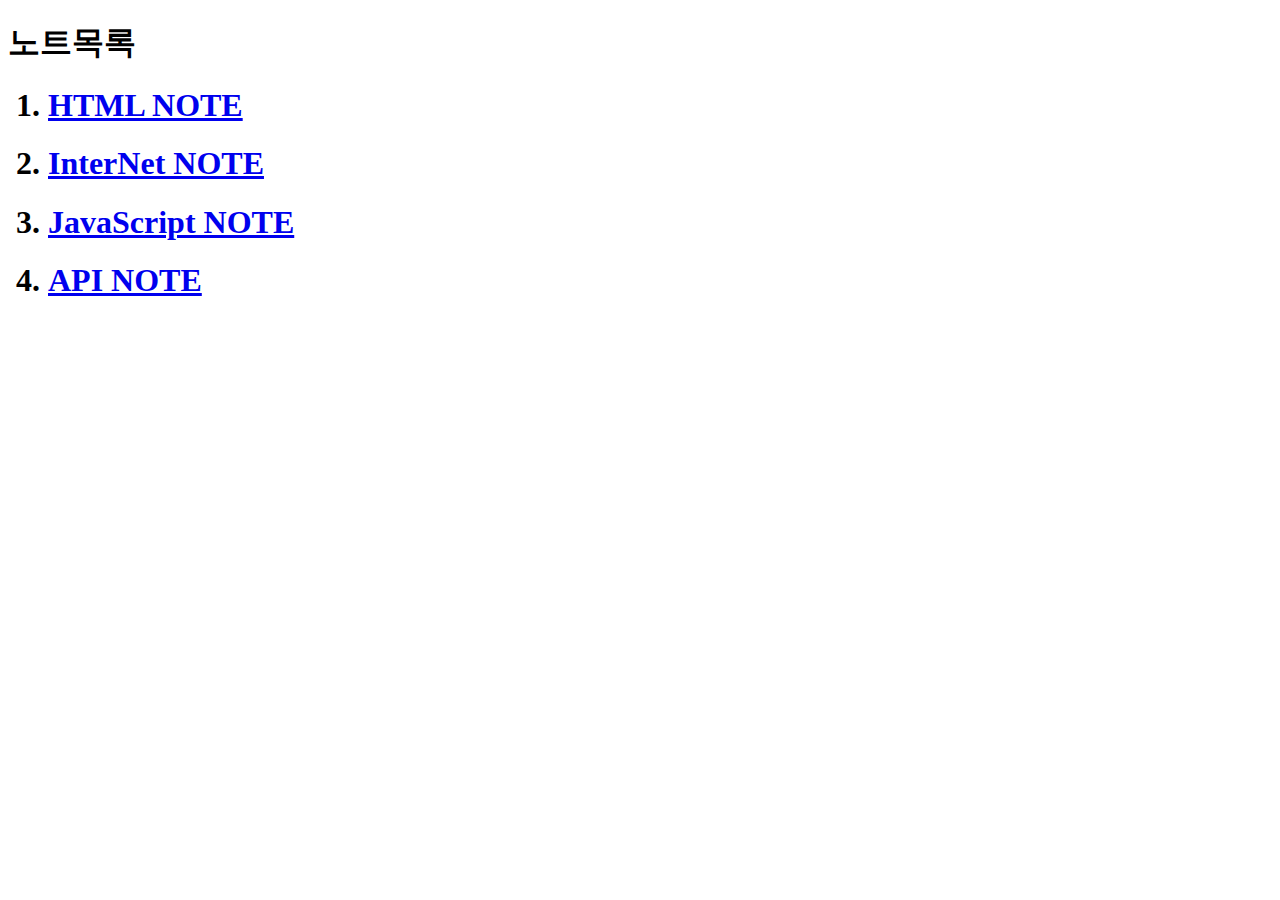
<file: index.html>
<!DOCTYPE html>
<html>
    <head>
        <title>NOTE</title>
    </head>
    <body>
        <h1>노트목록</h1>
        <ol>
        <h1><li><a href="html.html">HTML NOTE</a></h1></li>
        <h1><li><a href="internet.html">InterNet NOTE</a></h1></li>
        <h1><li><a href="Js.html">JavaScript NOTE</a></h1></li>
        <h1><li><a href="api.html">API NOTE</a></h1></li>
        </ol>
        
    </body>
</html>
</file>
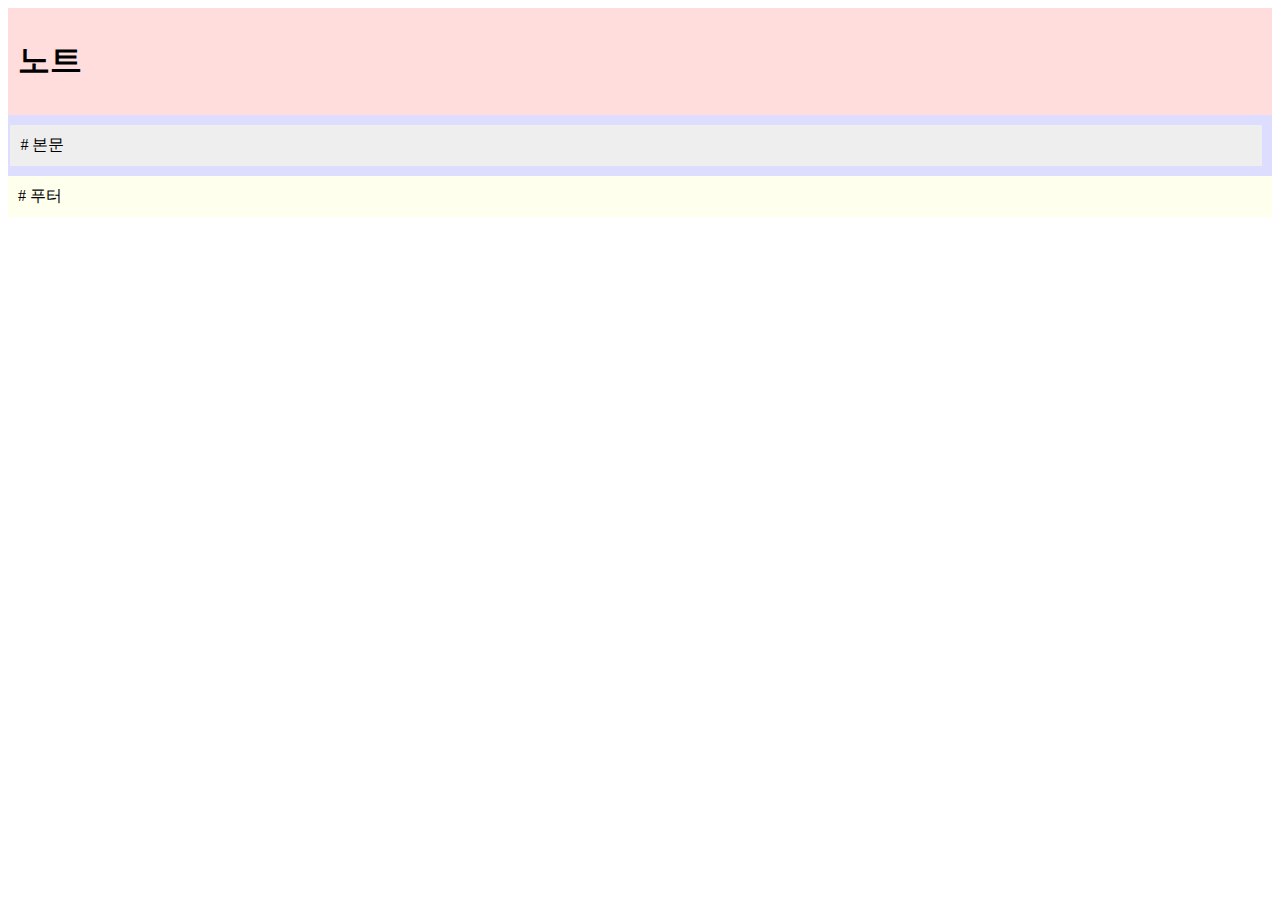
<file: API.html>
<!DOCTYPE html>
<html>
    <head>
        <link href="sidebar.css" rel="stylesheet" type="text/css"></style>
        <style>
            div.content {width:99%; float:right;}
        </style>
    </head>
    <body>
        <div id="wrap">
            <header id="header">
                <h1>노트</h1>
            </header>
            <!-- <nav id="nav">
                <ul>
                    <li>메뉴 1</li>
                    <li>메뉴 2</li>
                    <li>메뉴 3</li>   
                </ul>       
            </nav> -->
            <section id="container">
                <div class="content">
                    <article>
                        # 본문
                    </article>           
                </div>
                <!-- <aside id="aside">
                    # 사이드바
                </aside> -->
            </section>
            <footer id="footer">
                # 푸터       
            </footer>
        </div>
        
    </body>
</html>
</file>
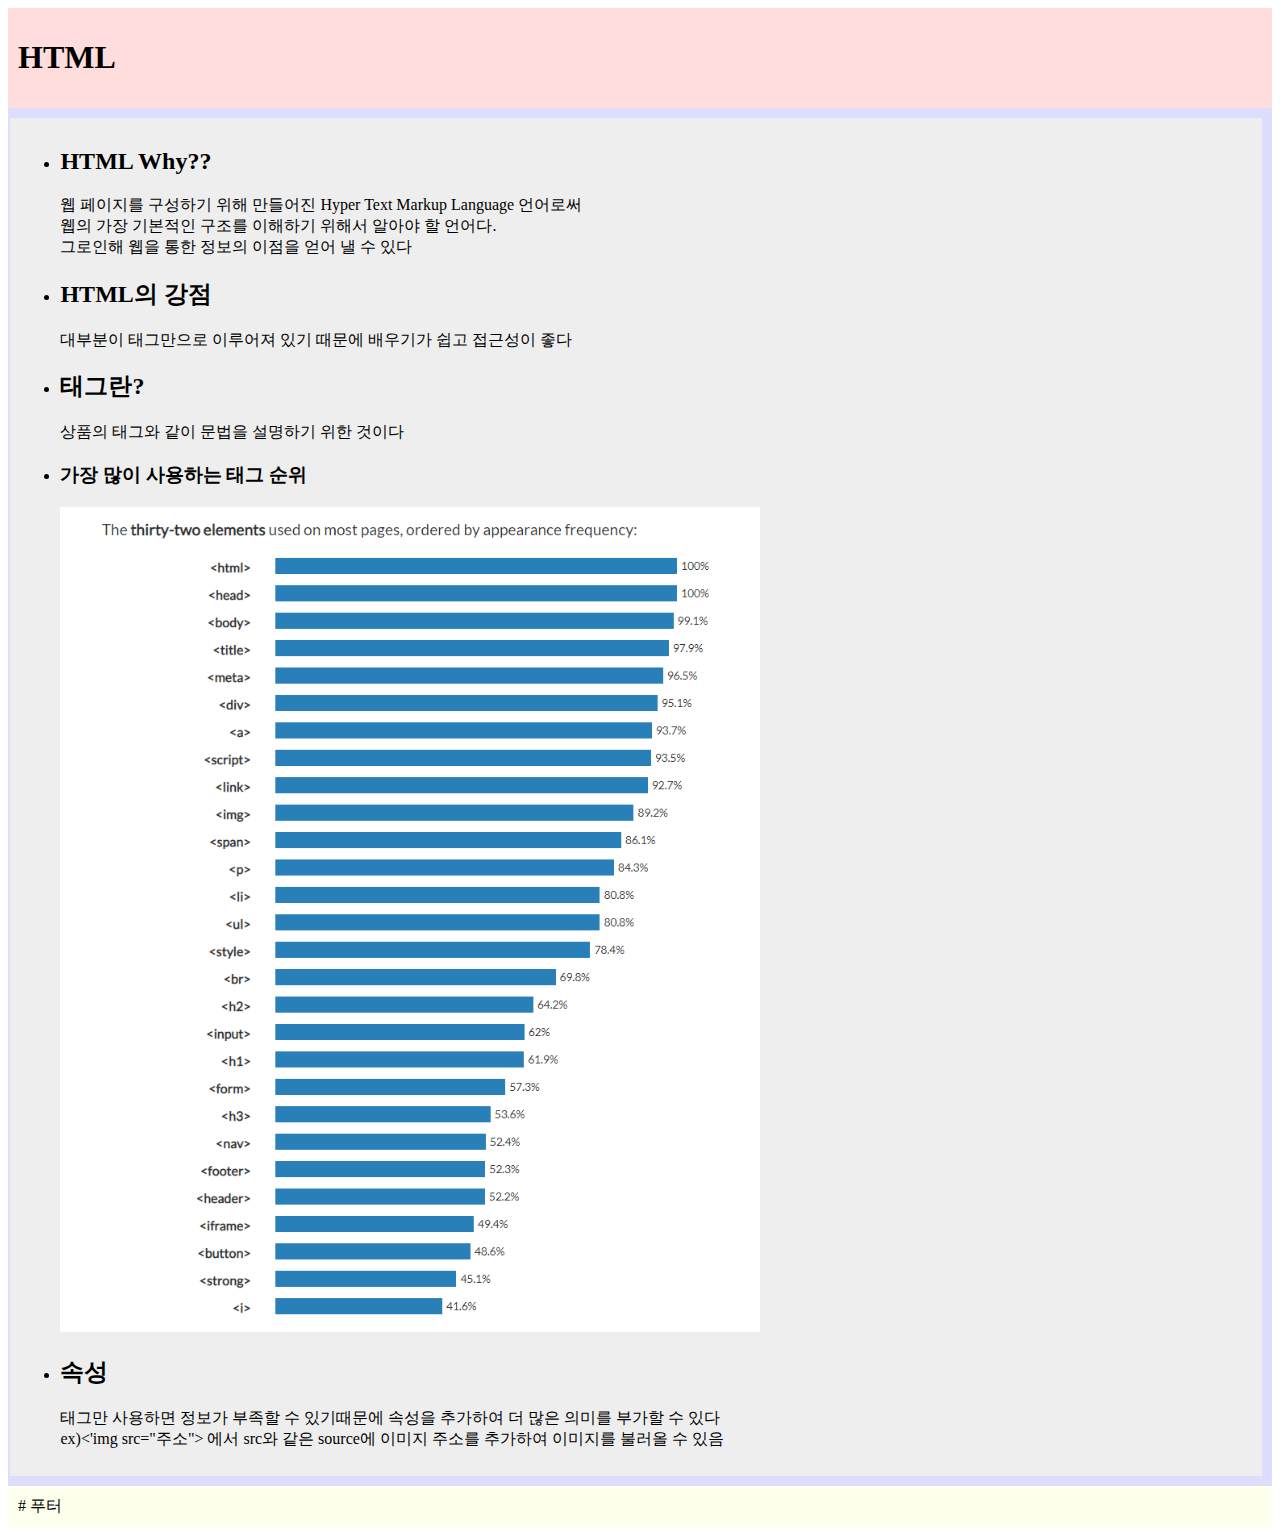
<file: html.html>
<!DOCTYPE html>
<html>
    <head>
        <meta charset="Utf-8">
        <link href="sidebar.css" rel="stylesheet" type="text/css"></style>
        <title>HTML NOTE</title>
    <style>
        div.content {width:99%; float:right;}
    </style>
    </head>
    <body>
        <div id="wrap">
            <header id="header">
                <h1>HTML</h1>
            </header>
            <!-- <nav id="nav">
                <ul>
                    <li>메뉴 1</li>
                    <li>메뉴 2</li>
                    <li>메뉴 3</li>   
                </ul>       
            </nav> -->
            <section id="container">
                <div class="content">
                    <article>
                    <ul>
                        <li><p><h2>HTML Why??</h2></p></li>
                        웹 페이지를 구성하기 위해 만들어진 Hyper Text Markup Language 언어로써<br>
                        웹의 가장 기본적인 구조를 이해하기 위해서 알아야 할 언어다.<br> 그로인해 웹을 통한
                        정보의 이점을 얻어 낼 수 있다 
                        
                        <li><p><h2>HTML의 강점</h2></p></li>
                        대부분이 태그만으로 이루어져 있기 때문에 배우기가 쉽고 접근성이 좋다
                        
                        <li><p><h2>태그란?</h2></p></li>
                        상품의 태그와 같이 문법을 설명하기 위한 것이다
                        
                        <li><p><h3>가장 많이 사용하는 태그 순위</h3></p>
                        <img src="html code rannking.png" width="700PX;" onclick="window.open(this.src)">

                        <li><p><h2>속성</h2></p></li>
                        태그만 사용하면 정보가 부족할 수 있기때문에 속성을 추가하여
                        더 많은 의미를 부가할 수 있다<br>
                        ex)<'img src="주소"> 에서 src와 같은 source에 이미지 주소를 추가하여
                        이미지를 불러올 수 있음 
                       
                    </ul>
                    </article>           
                </div>
                <!-- <aside id="aside">
                    <ol>
                        <li>안녕</li>
                        <li>공부</li>
                    </ol>
                </aside> -->
            </section>
            <footer id="footer">
                # 푸터       
            </footer>
        </div>
        
    </body>
</html>
</file>
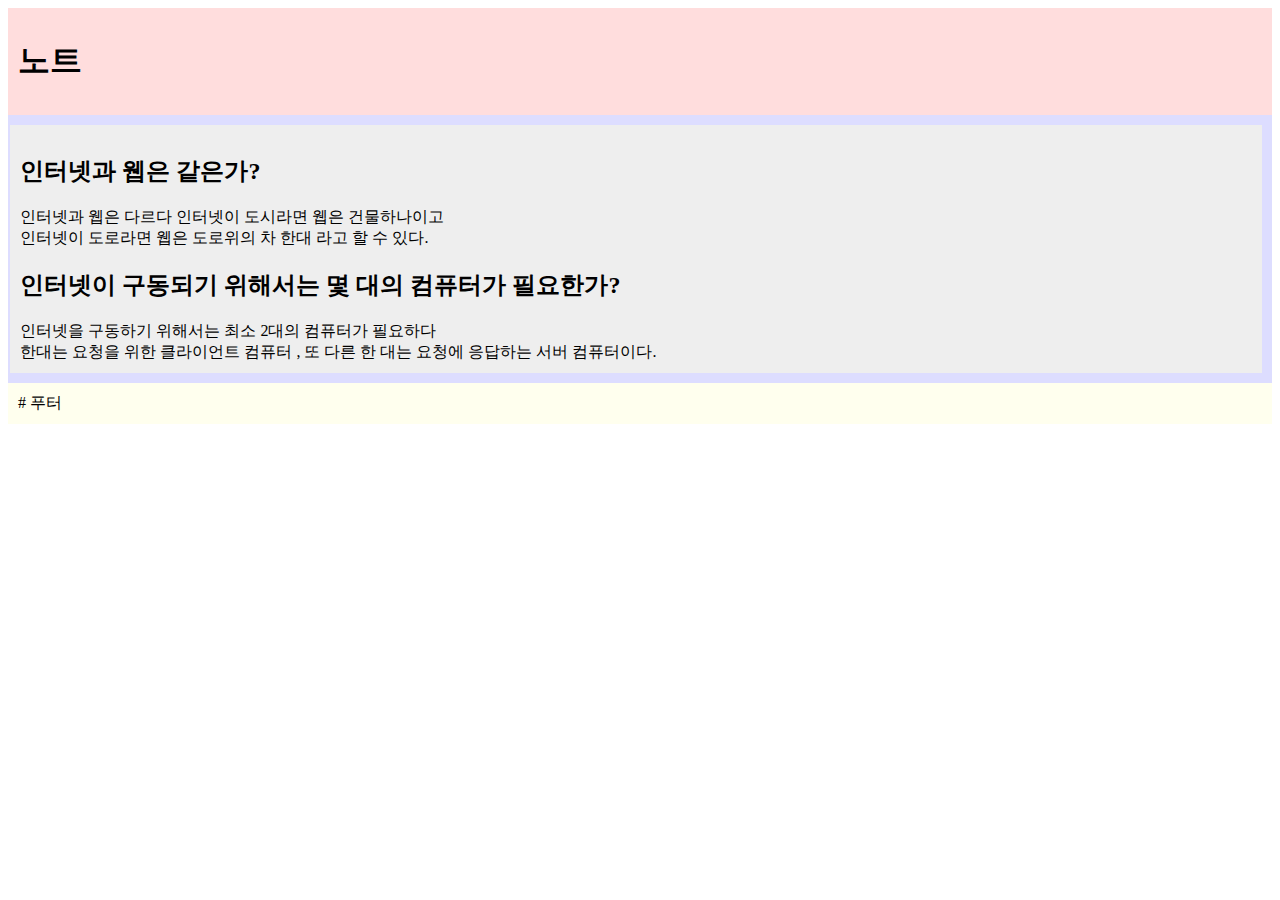
<file: internet.html>
<!DOCTYPE html>
<html>
    <head>
        <link href="sidebar.css" rel="stylesheet" type="text/css"></style>
        <style>
            div.content {width:99%; float:right;}
        </style>
    </head>
    <body>
        <div id="wrap">
            <header id="header">
                <h1>노트</h1>
            </header>
            <!-- <nav id="nav">
                <ul>
                    <li>메뉴 1</li>
                    <li>메뉴 2</li>
                    <li>메뉴 3</li>   
                </ul>       
            </nav> -->
            <section id="container">
                <div class="content">
                    <article>
                        <p><h2>인터넷과 웹은 같은가?</h2></p>
                        인터넷과 웹은 다르다 인터넷이 도시라면 웹은 건물하나이고<br>
                        인터넷이 도로라면 웹은 도로위의 차 한대 라고 할 수 있다.
                        <p><h2>인터넷이 구동되기 위해서는 몇 대의 컴퓨터가 필요한가?</h2></p>
                        인터넷을 구동하기 위해서는 최소 2대의 컴퓨터가 필요하다<br>
                        한대는 요청을 위한 클라이언트 컴퓨터 , 또 다른 한 대는 요청에 응답하는 서버 컴퓨터이다.
                    </article>           
                </div>
                <!-- <aside id="aside">
                    # 사이드바
                </aside> -->
            </section>
            <footer id="footer">
                # 푸터       
            </footer>
        </div>
        
    </body>
</html>
</file>
<file: sidebar.css>
div#wrap { background:#ddd; }
        header#header { background:#fdd; }
        nav#nav { background:#dfd; }
        section#container { background:#ddf; }
            div.content { background:#eee; }
            aside#aside { background:white; }
        footer#footer { background:#ffe; }
       
        div#warp, header#header, nav#nav,
        section#container, div.content, aside#aside,
        footer#footer { padding:10px; }
     
        nav#nav ul { margin:0; padding:0; list-style:none; }
        nav#nav ul li { background:#eee; padding:10px; display:inline-block; }
        
        aside#aside {width:30%; float:left;}
        div.content {width:60%; float:right;}
        section#container::after { content:""; display:block; clear:both; }

        @media screen and (max-width: 910px) {
        div#wrap { width:calc(100% - 20px); }
        div.content { width:calc(100% - 20px - 240px - 20px); }
        aside#aside { width:220px; }

        @media screen and (max-width: 650px) {
        div.content,
        aside#aside { width:calc(100% - 20px); float:none; }
}
}
</file>
